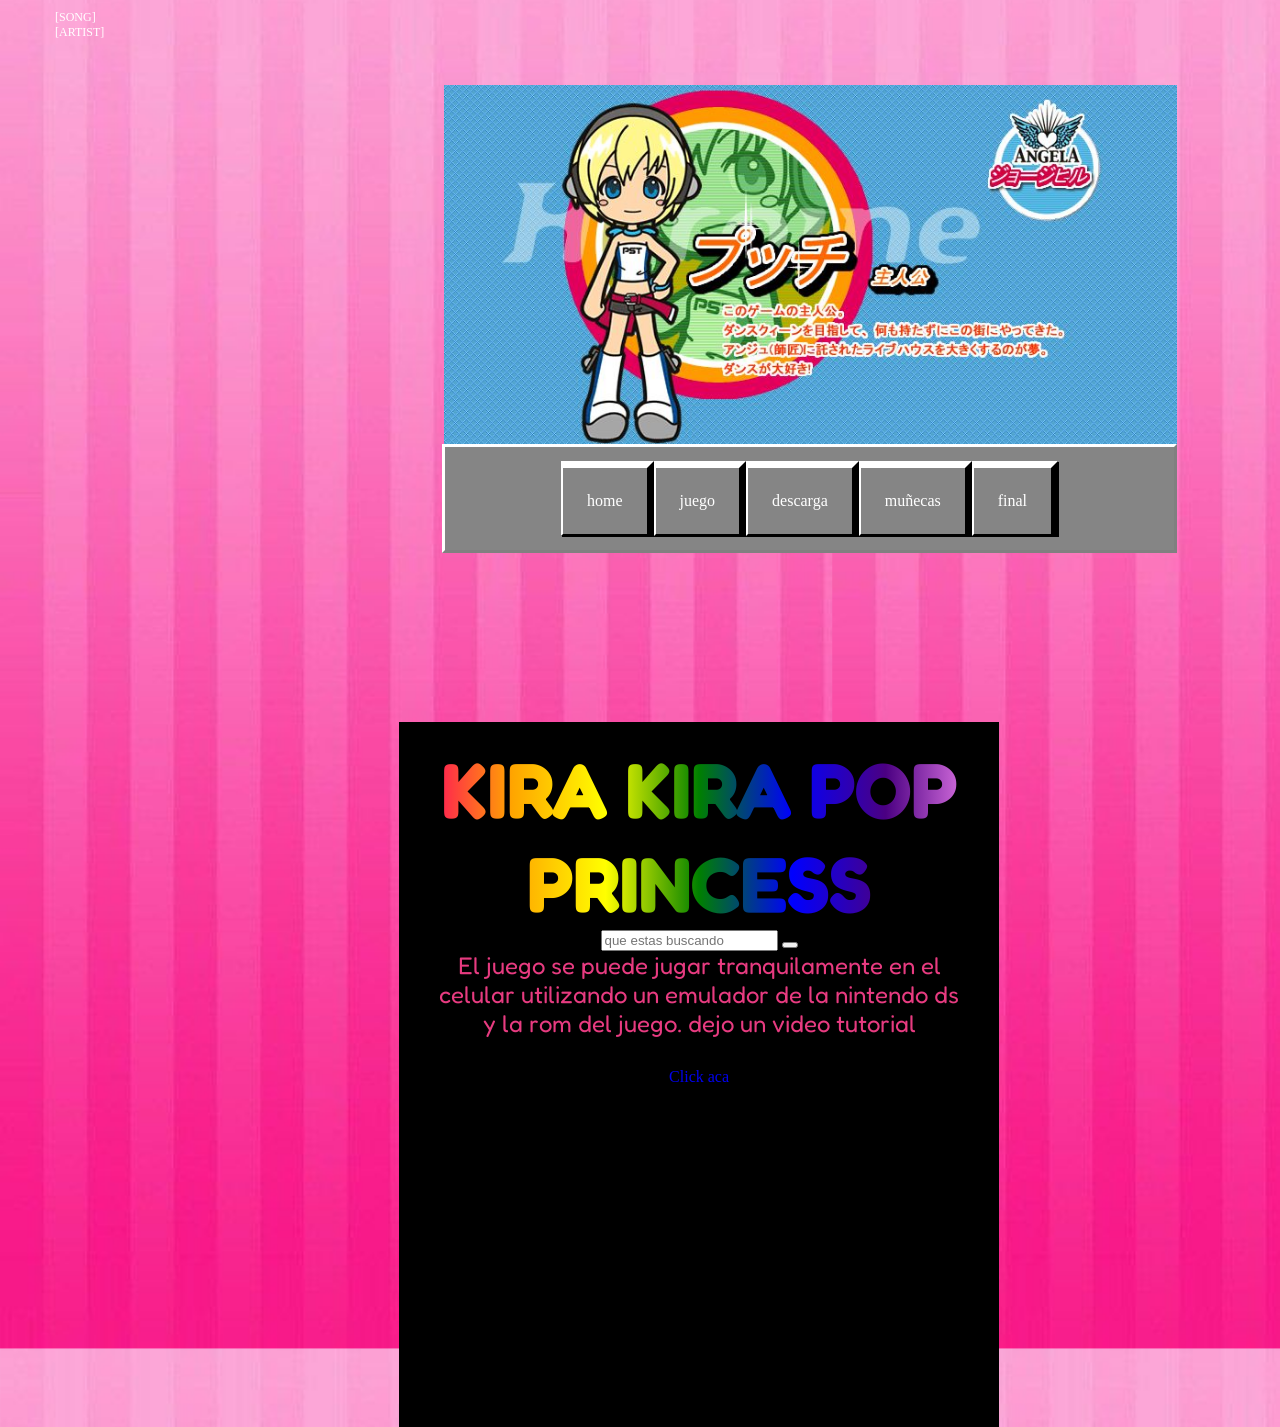
<file: archivo html/descarga.html>
<!DOCTYPE html>
<html lang="es">
<head>
    <meta charset="UTF-8">
    <meta name="viewport" content="width=device-width, initial-scale=1.0">
    <title>GIULIANA CIMARELLI</title>
   <link rel="stylesheet" href="style.css">
   <link rel="icon" href="png logo.png" type="image/x-icon">
   
</head>
<body>

<header class="banner">
    <img src="banner 1.jpg" alt="Descripción del banner" style="width: 100%; height: auto;">
</header>

<nav class="navbar">
    <ul>
<li><a href="index.html">home</a></li>
<li><a href="juego.html">juego</a></li>
<li><a href="descarga.html">descarga</a></li>
<li><a href="muñecas.html">muñecas</a></li>
<li><a href="final.html">final</a></li>
    </ul>
</nav>

<div class="main-container">
    <nav>...</nav>
    <div class="banner">...</div>
    <main>...</main>
</div>

<body>
    <div class="contenedor">

     <h1>KIRA KIRA POP PRINCESS</h1>


    <form>
        <input type="text" placeholder="que estas buscando"> 
        <button></button>
    </form>


    
</body>
 
 <main>
 <p>El juego se puede jugar tranquilamente en el celular utilizando un emulador de la nintendo ds y la rom del juego. dejo un video tutorial</p>
    <a href="#" class="boton-redireccion">Click aca</a>
</main>

<iframe width="560" height="315" src="https://www.youtube.com/embed/9dQxeVzhFo8?si=LqYdofkCqCZMCMh1" title="YouTube video player" frameborder="0" allow="accelerometer; autoplay; clipboard-write; encrypted-media; gyroscope; picture-in-picture; web-share" referrerpolicy="strict-origin-when-cross-origin" allowfullscreen></iframe>


<tr>
</tr>

<div style="margin-top: 4px;margin-bottom: -12px;">

    <div style="margin-top: 4px;margin-bottom: -12px;">

<div id="music">
                            <iframe allowfullscreen="" src="https://youtu.be/aelFDkCngV4?si=Nxzm1SDQYKyT_nCw//?&;amp;;autoplay=1" loading="lazy" width="560" height="315" frameborder="0"></iframe>
                        <div>
                            <span class="song">[SONG]</span>
                            <span class="artist">[ARTIST]</span>
</div>
                    </div>

</div>

 


</body>
</html>
</file>
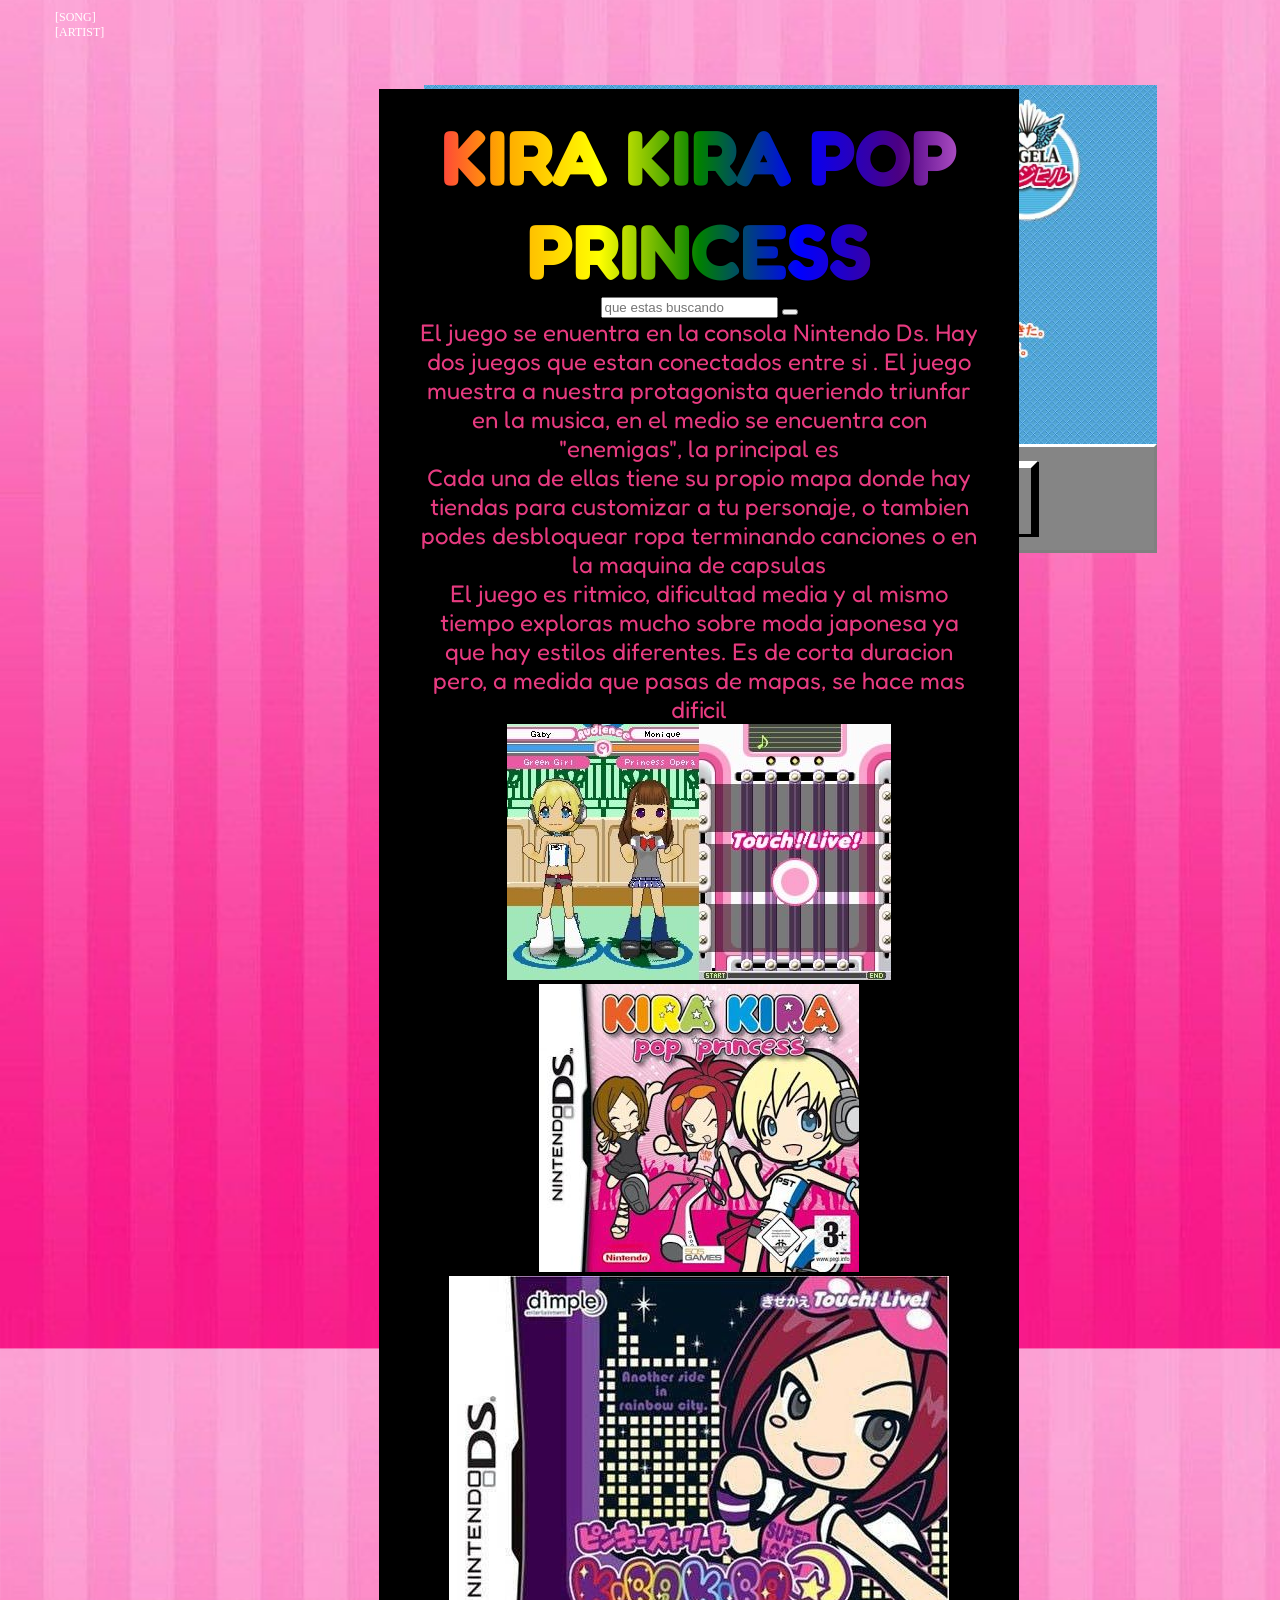
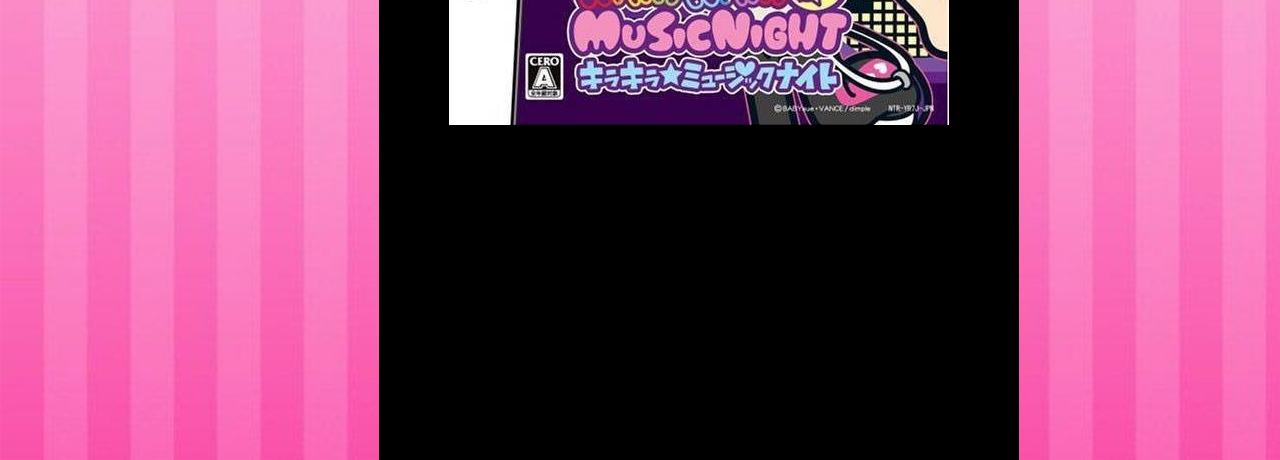
<file: archivo html/juego.html>
<!DOCTYPE html>
<html lang="es">
<head>
    <meta charset="UTF-8">
    <meta name="viewport" content="width=device-width, initial-scale=1.0">
    <title>GIULIANA CIMARELLI</title>
   <link rel="stylesheet" href="style.css">
   <link rel="icon" href="png logo.png" type="image/x-icon">
   
</head>
<body>

<header class="banner">
    <img src="banner 1.jpg" alt="Descripción del banner" style="width: 100%; height: auto;">
</header>

<nav class="navbar">
    <ul>
<li><a href="index.html">home</a></li>
<li><a href="juego.html">juego</a></li>
<li><a href="descarga.html">descarga</a></li>
<li><a href="muñecas.html">muñecas</a></li>
<li><a href="final.html">final</a></li>
    </ul>
</nav>

<div class="main-container">
    <nav>...</nav>
    <div class="banner">...</div>
    <main>...</main>
</div>

<body>
    <div class="contenedor">

     <h1>KIRA KIRA POP PRINCESS</h1>


    <form>
        <input type="text" placeholder="que estas buscando"> 
        <button></button>
    </form>


    
</body>
 
<main>
<p>El juego se enuentra en la consola Nintendo Ds. Hay dos juegos que estan conectados entre si  . El juego muestra a nuestra protagonista queriendo triunfar en la musica, en el medio se encuentra con "enemigas", la principal es </p>

   <p>Cada una de ellas tiene su propio mapa donde hay tiendas para customizar a tu personaje, o tambien podes desbloquear ropa terminando canciones o en la maquina de capsulas</p>
   <p>El juego es ritmico, dificultad media y al mismo tiempo exploras mucho sobre moda japonesa ya que hay estilos diferentes. Es de corta duracion pero, a medida que pasas de mapas, se hace mas dificil</p>
    <img src="mmusica.jpg" alt="">
   <img src="rosa.jpg" alt="">
   <img src="violeta.jpg" alt="">
   <iframe width="560" height="315" src="https://www.youtube.com/embed/lwmesxwlYSM?si=9dkbNUdt4Hexwk47" title="YouTube video player" frameborder="0" allow="accelerometer; autoplay; clipboard-write; encrypted-media; gyroscope; picture-in-picture; web-share" referrerpolicy="strict-origin-when-cross-origin" allowfullscreen></iframe>
</main>


<tr>
</tr>

<div style="margin-top: 4px;margin-bottom: -12px;">

    <div style="margin-top: 4px;margin-bottom: -12px;">

<div id="music">
                            <iframe allowfullscreen="" src="https://youtu.be/aelFDkCngV4?si=Nxzm1SDQYKyT_nCw//?&;amp;;autoplay=1" loading="lazy" width="560" height="315" frameborder="0"></iframe>
                        <div>
                            <span class="song">[SONG]</span>
                            <span class="artist">[ARTIST]</span>
</div>
                    </div>

</div>

 


</body>
</html>
</file>
<file: archivo html/style.css>
@import url('https://fonts.googleapis.com/css2?family=Fredoka+One&display=swap ');
p{
   font-family: 'Fredoka One', cursive;
   color: #e73b80;
   font-size: 24px;
   background: linear-gradient(to right, hsl(0, 0%, 0%));
}

main{
    margin-left: 20px;
    margin-right: 20px;
}

h1{font-family: 'Fredoka One', cursive;
   font-size: 78px;
   background: linear-gradient(to right, #FF0064, orange, yellow, green, blue, indigo, violet);
  -webkit-background-clip: text;
  -webkit-text-fill-color: transparent;
}

.main-container {
    max-width: 1200px; 
    margin: 0 auto;   
    width: 90%;        
}

*{
    margin: 0;
    padding: -1;
    box-sizing: border-box;
}

.banner img{
    width: 55%;
    margin-top: -570px;
    margin-left: 872px;
    margin-right: -139px;
    max-width: 100%;
    height: auto;
    display: block;
}

body,html{
    height:1310px;
    width: 65vw;
    display: flex;
    justify-content: center;
    align-items: center;
    background: url(fondo.jpg) center center; 
    background-size: cover;
}

.navbar ul{
    background-color: #858585;
    border: 3px  solid;
    border-color: #ffffff #808080 #808080 #ffffff;
    list-style-type: none;
    color: #eeeeee;
    padding: 14px 116px;
    margin: 0 327px;
    margin-left: 137px;
    margin-top: -211px;
    display: flex;
}
.navbar a{
    color: #ffffff;
    border-color: #eeeeee;
    text-decoration: none;
    padding: 24px;
    display: flex;
    text-align: center;
       border-bottom: 2px solid #000;
    border-right: 7px solid #000;
    border-left: 2px solid #ffffff;
    border-top: 7px solid #ffffff;
    box-shadow: 1px 1px 0px 0px #000;
}


.navbar a:hover{
      background-color: #858585;
}

.navbar li{
    float: left;
}



.contenedor{
    text-align: center;
    padding: 20px;
    background-color: black;
    border-radius: 4px dotted #e73b80;
    max-width: 100%;
    margin-left: -1157px;
    margin-right: 261px;
    display: block;
    margin-top: 838px;
}

.boton-redireccion{
    background-color: #e73b80
    color(rgb(255, 255, 255));
    padding: 10px 20px;
    display: inline-block;
    text-align: center;
    margin-top: 20px;
    border-radius: 5px;
    text-decoration: none;
}
.boton-redireccion:hover{
    background-color: #FD71AD;
}
form
    white-space: nowrap;
    height: 29px;
    background-color: #eee240, 248, 255, 0.692;
    border-bottom-style: solid;
    border-bottom-width: 1px;
    border-bottom-color: #ccc;


<tr>
</tr>

<div style="margin-top: 4px;margin-bottom: -12px;">

<div id="music">
                            <iframe allowfullscreen="" src=<iframe width="560" height="315" src="https://www.youtube.com/embed/2gr92FtwBGI?si=986Rsmo9s7VVwuOw" title="YouTube video player" frameborder="0" allow="accelerometer; autoplay; clipboard-write; encrypted-media; gyroscope; picture-in-picture; web-share" referrerpolicy="strict-origin-when-cross-origin" allowfullscreen></iframe>"" loading="lazy" width="560" height="315" frameborder="0"></iframe>
                        <div>
                            <span class="song">[tittle screen]</span>
                            <span class="artist">[Kira Kira Pop Princess OST]</span>
</div>
                    </div>

</div>





    <style>

 #music {
  position: relative;
  background: url(musicplayer.png) top left no-repeat;
    background-size: auto;
  background-size: auto;
  background-size: 100% 100%;
  overflow: hidden;
  height: 50px;
  max-width: 305px;
  border: 1px solid #000000;
}
#music iframe {
  position: absolute;
  top: 0px;
  height: 47px;
  opacity: 0.00000000000000000000000001;
  z-index: 0;
  left: 0px;
}
#music div {
  position: absolute;
  top: 10px;
  left: 55px;
  width: 51%;
  margin: 0 ;
}
#music span {
  display: block;
  color: #FFFFFF;
  font-weight: normal;
  text-align: left;
  font-size: 12px;
  width: 240px;
}
</file>
